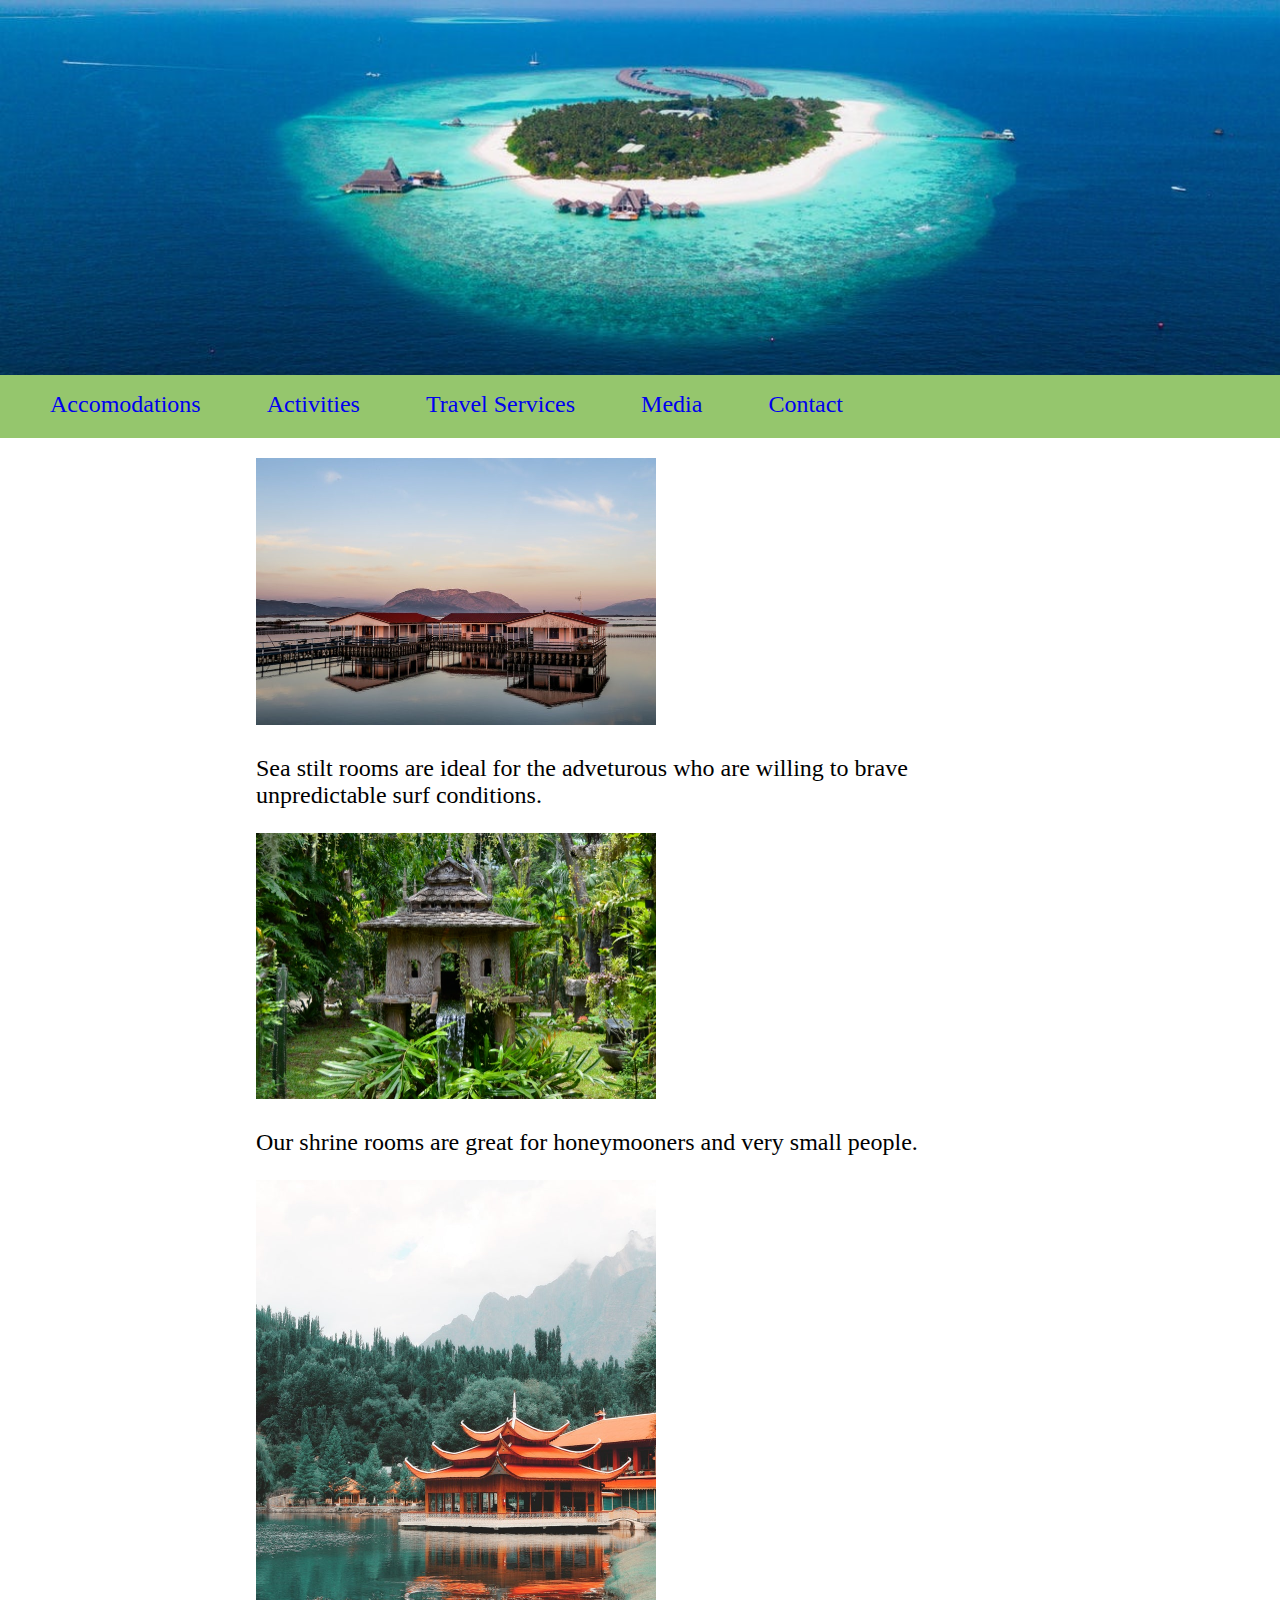
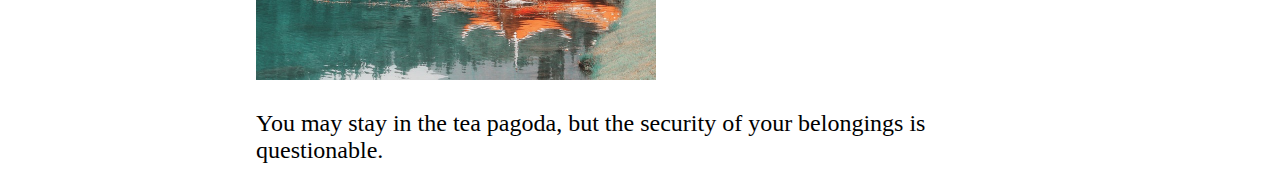
<file: accomodations.html>
<!DOCTYPE html>
<html>
  <head>
    <link rel="stylesheet" href="css/styles.css" type="text/css">
    <title></title>
  </head>
  <body>
    <header>
      <a href="index.html"><img class="titleImg" src="img/accomodation_banner.jpeg" alt="resort arial"></a>

      <nav>
        <ul>
          <li><a href="accomodations.html">Accomodations</a></li>
          <li><a href="activities.html">Activities</a></li>
          <li><a href="services.html">Travel Services</a></li>
          <li><a href="media.html">Media</a></li>
          <li><a href="contact.html">Contact</a></li>
        </ul>
      </nav>
    </header>
      <div class="content">
        <div class="infoBlock">
          <div class="imgBlock">
            <img class="rooms" src="img/bungalow1.jpeg" alt="shrine room">
          </div>
          <div class="copyBlock">
            <p>Sea stilt rooms are ideal for the adveturous who are willing to brave unpredictable surf conditions.</p>
          </div>
        </div>

        <div class="infoBlock">
          <div class="imgBlock">
            <img class="rooms" src="img/bungalow2.jpeg" alt="shrine room">
          </div>
          <div class="copyBlock">
            <p>Our shrine rooms are great for honeymooners and very small people.</p>
          </div>
        </div>

        <div class="infoBlock">
          <div class="imgBlock">
            <img class="rooms" src="img/bungalow3.jpeg" alt="shrine room">
          </div>
          <div class="copyBlock">
            <p>You may stay in the tea pagoda, but the security of your belongings is questionable.</p>
          </div>
        </div>

      </div>
  </body>
</html>
</file>
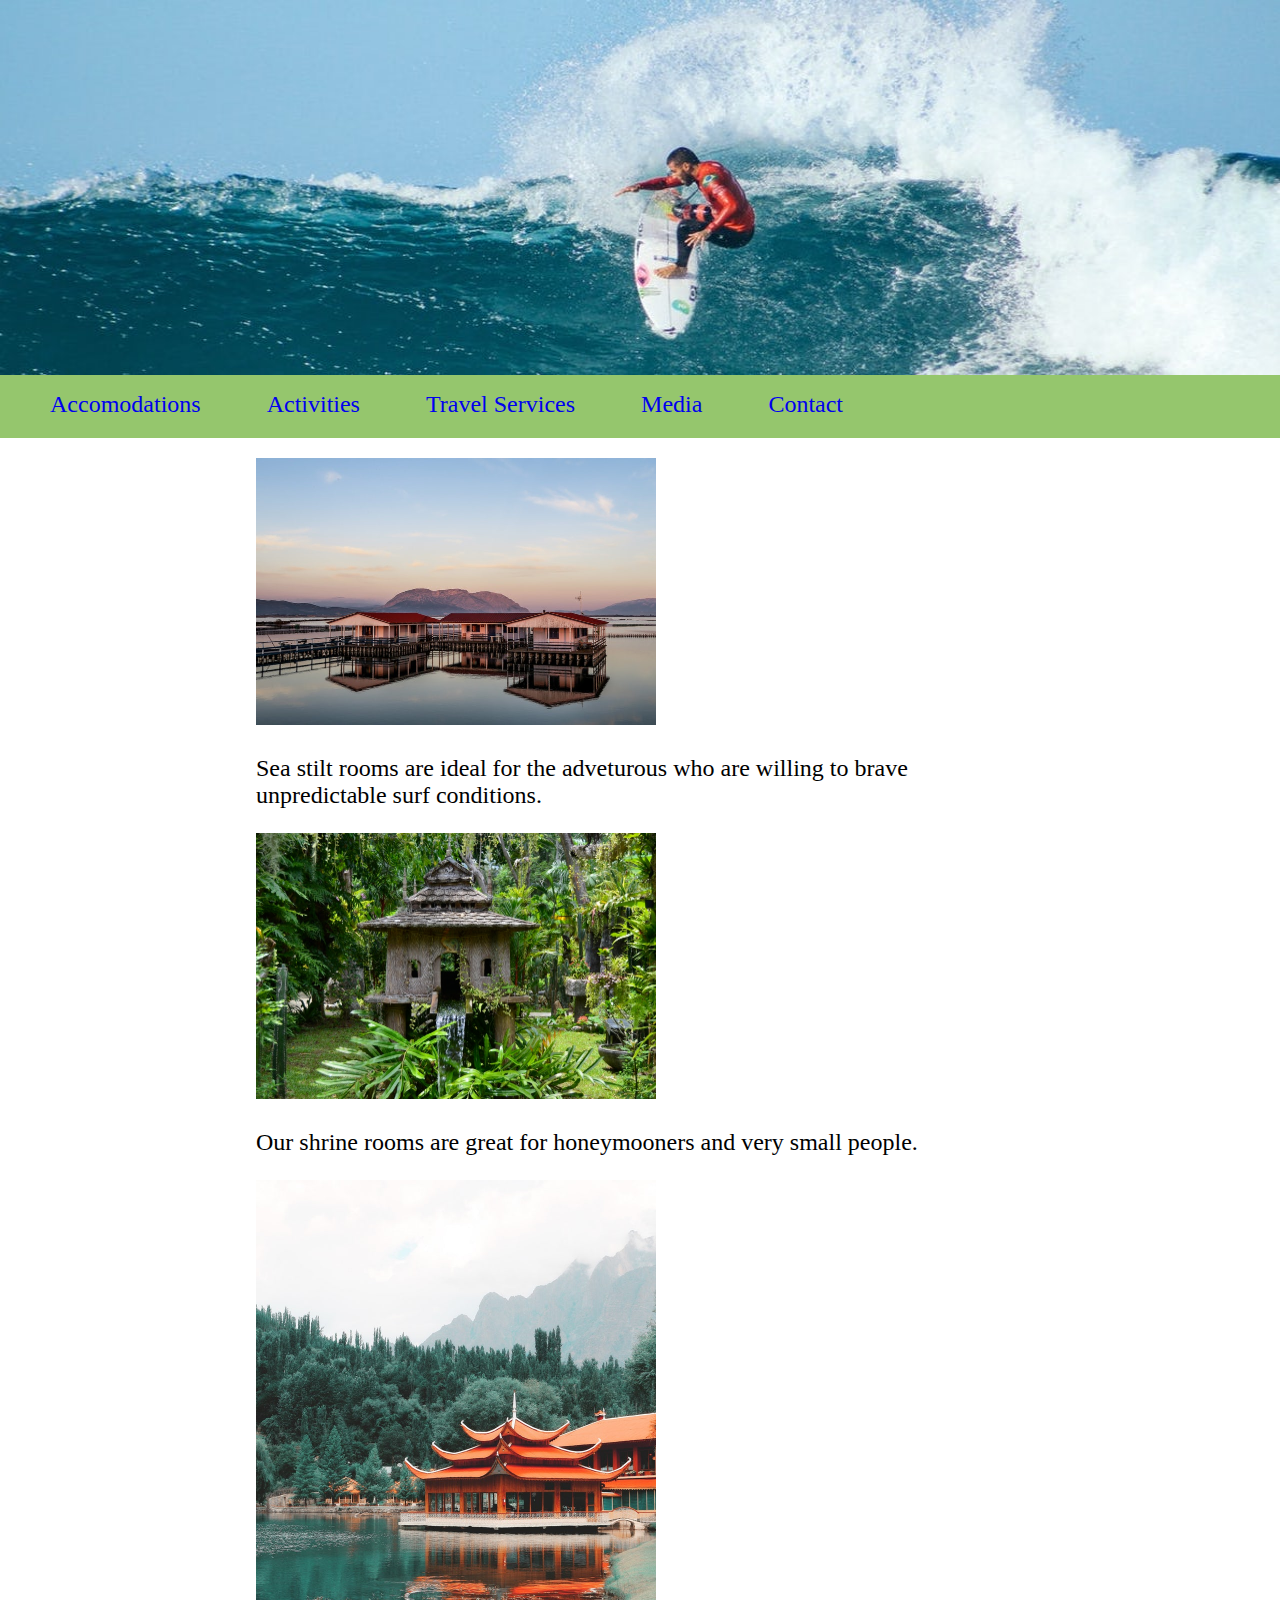
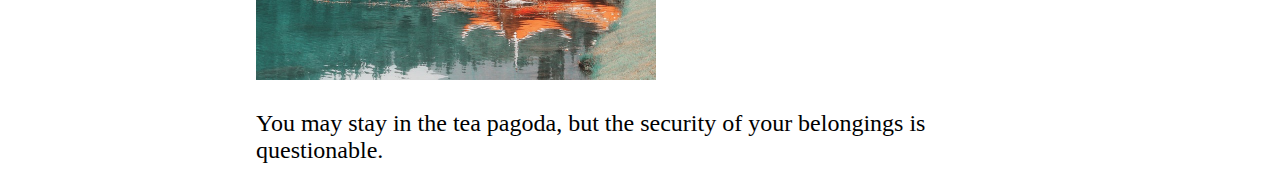
<file: activities.html>
<!DOCTYPE html>
<html>
  <head>
    <link rel="stylesheet" href="css/styles.css" type="text/css">
    <title></title>
  </head>
  <body>
    <header>
      <a href="index.html"><img class="titleImg" src="img/surf.jpeg" alt="photo of a surfer"></a>
      <nav>
        <ul>
          <li><a href="accomodations.html">Accomodations</a></li>
          <li><a href="activities.html">Activities</a></li>
          <li><a href="services.html">Travel Services</a></li>
          <li><a href="media.html">Media</a></li>
          <li><a href="contact.html">Contact</a></li>
        </ul>
      </nav>
    </header>
    <div class="content">
      <div class="infoBlock">
        <div class="imgBlock">
          <img class="rooms" src="img/bungalow1.jpeg" alt="shrine room">
        </div>
        <div class="copyBlock">
          <p>Sea stilt rooms are ideal for the adveturous who are willing to brave unpredictable surf conditions.</p>
        </div>
      </div>

      <div class="infoBlock">
        <div class="imgBlock">
          <img class="rooms" src="img/bungalow2.jpeg" alt="shrine room">
        </div>
        <div class="copyBlock">
          <p>Our shrine rooms are great for honeymooners and very small people.</p>
        </div>
      </div>

      <div class="infoBlock">
        <div class="imgBlock">
          <img class="rooms" src="img/bungalow3.jpeg" alt="shrine room">
        </div>
        <div class="copyBlock">
          <p>You may stay in the tea pagoda, but the security of your belongings is questionable.</p>
        </div>
      </div>

    </div>
  </body>
</html>
</file>
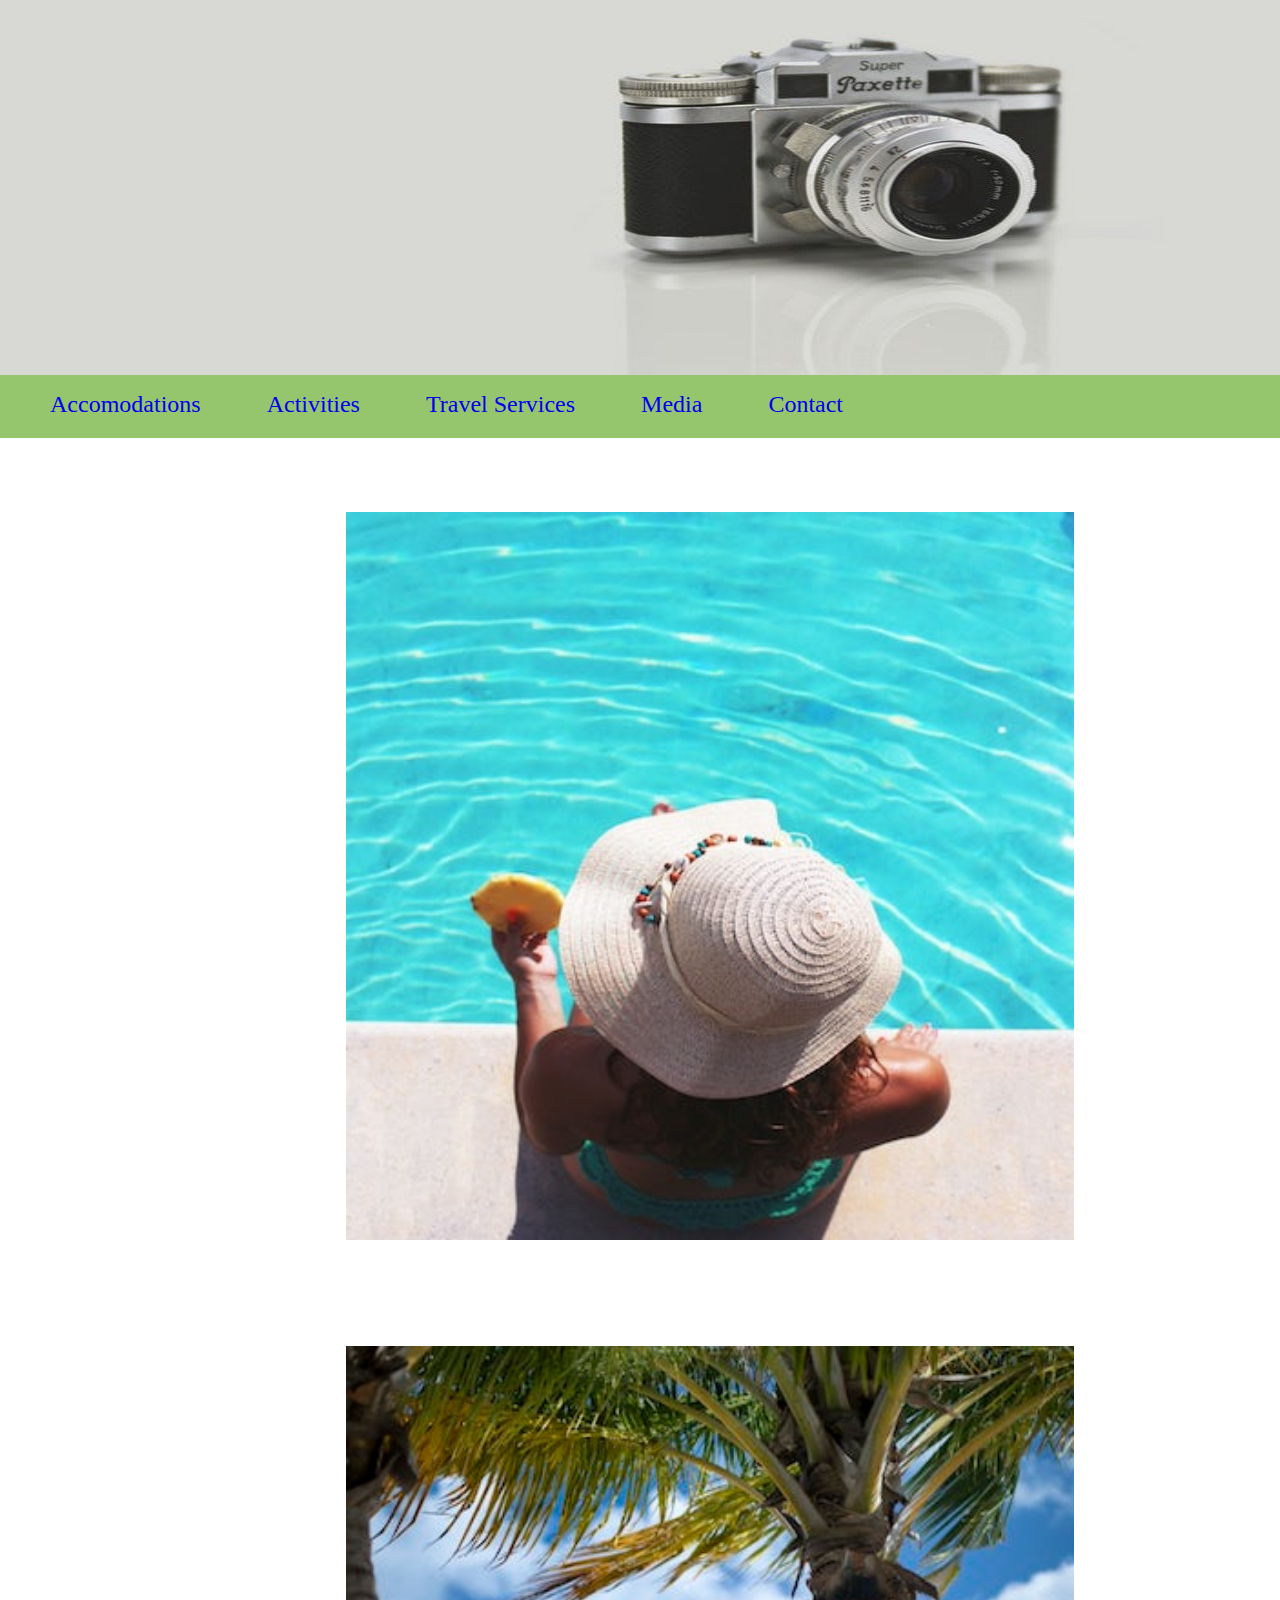
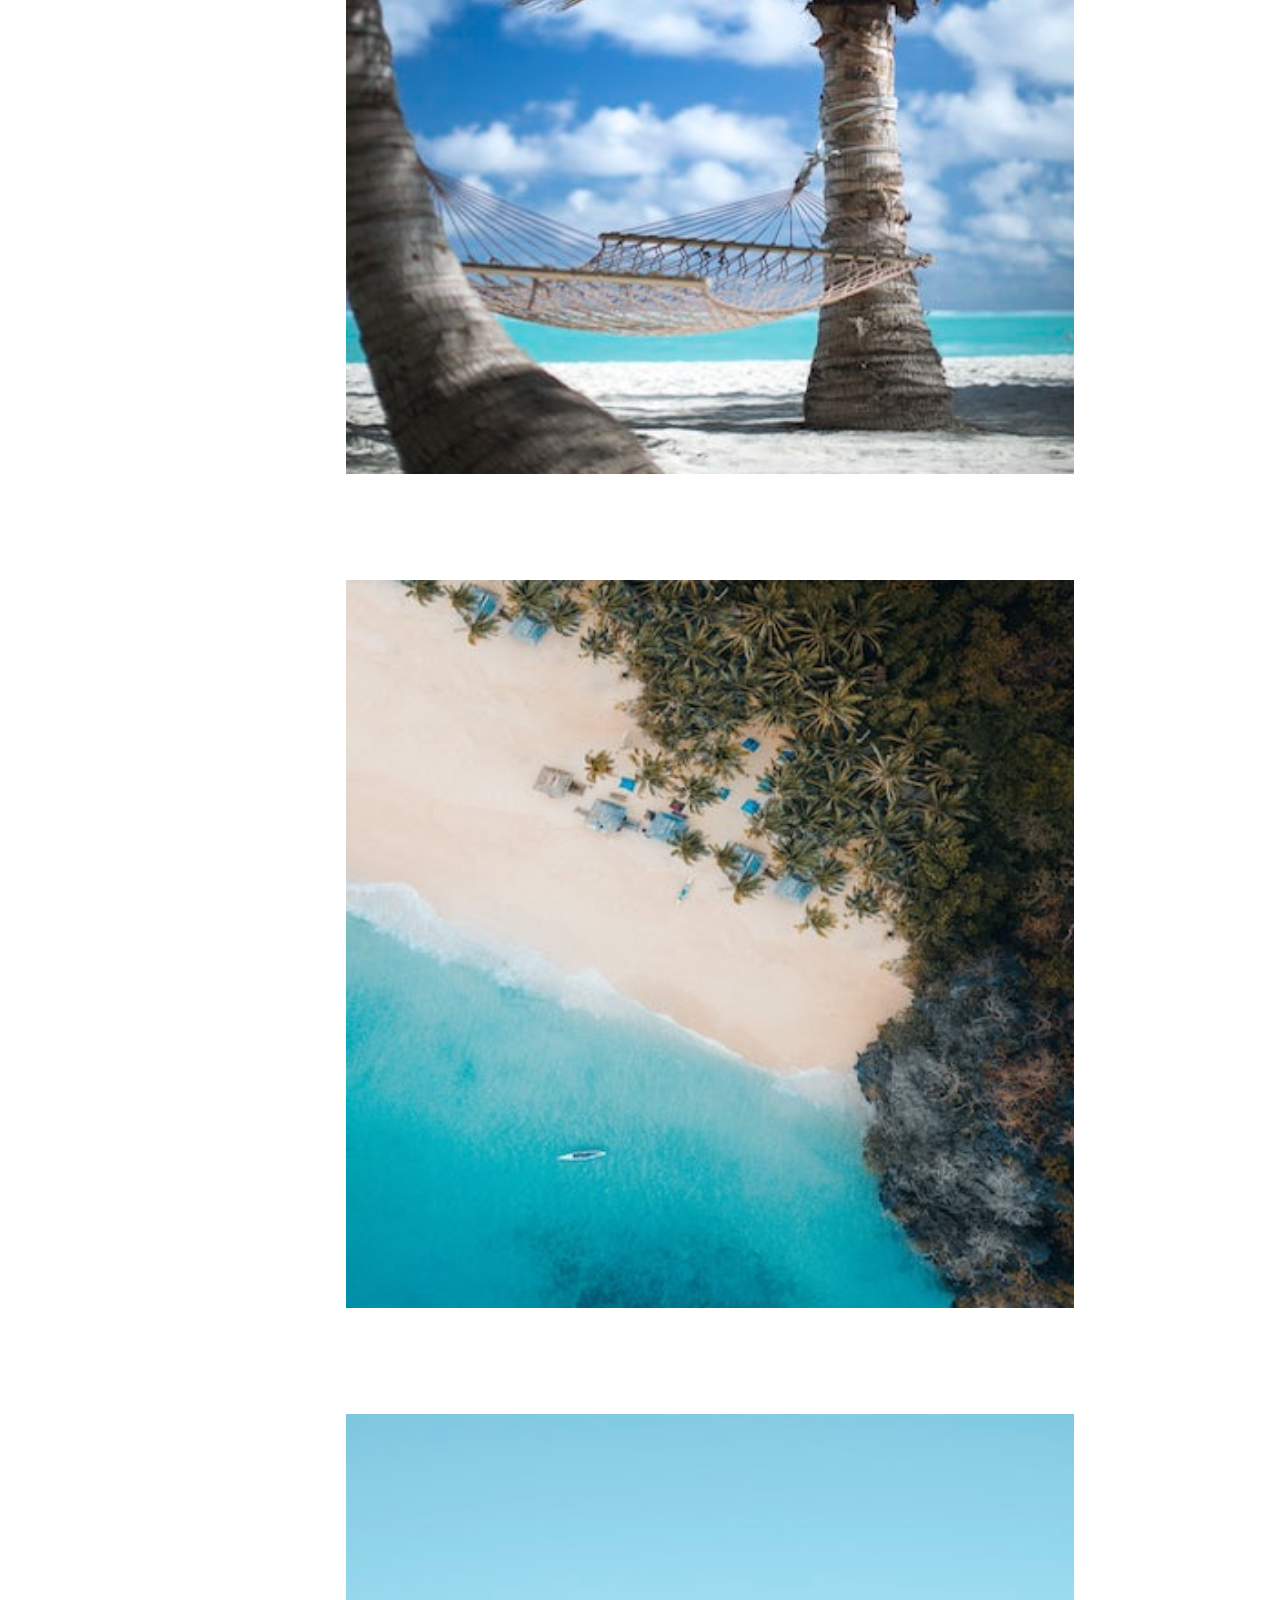
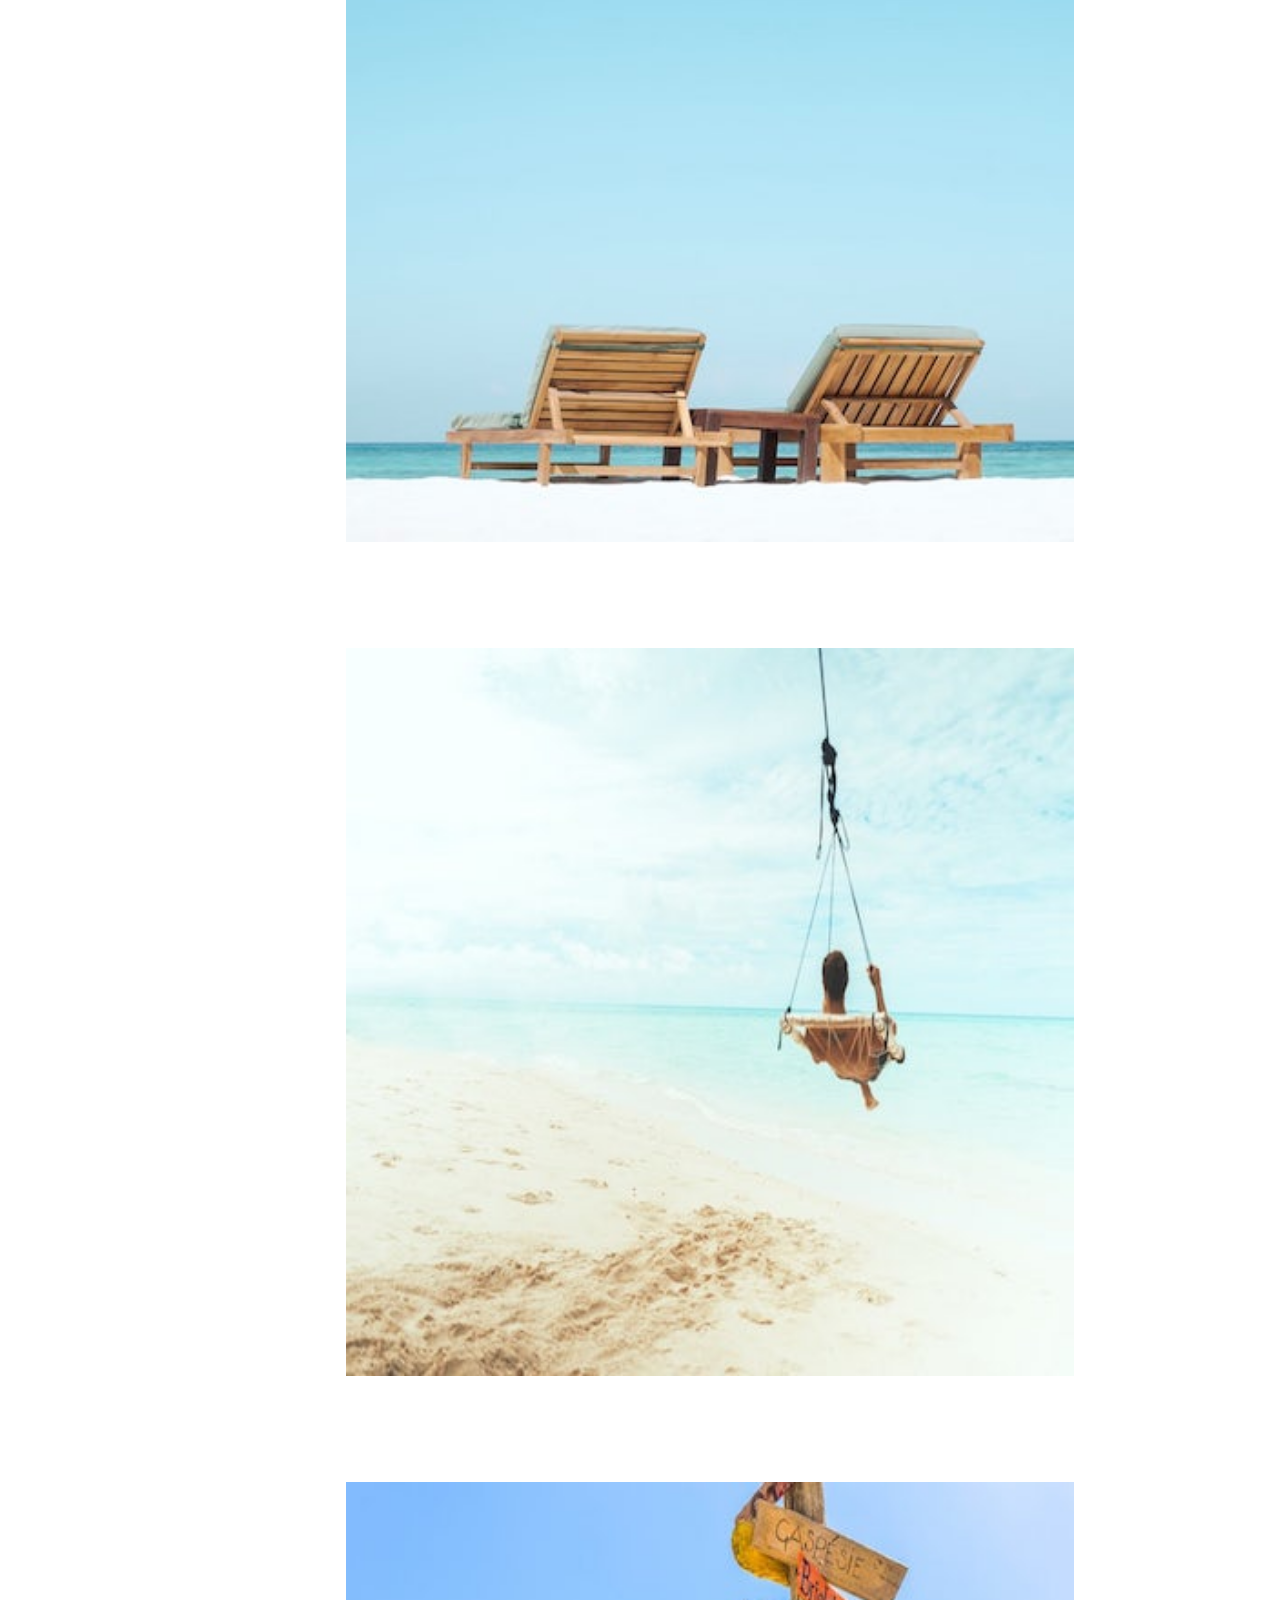
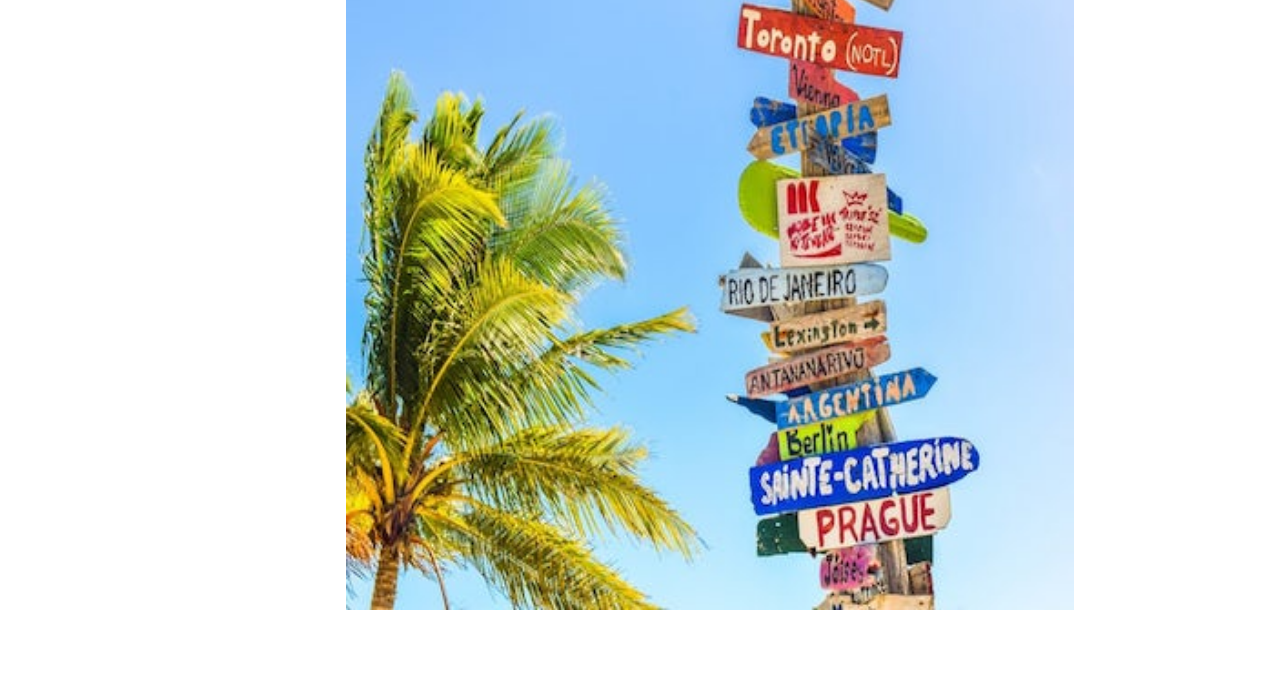
<file: media.html>
<!DOCTYPE html>
<html>
  <head>
    <link rel="stylesheet" href="css/styles.css" type="text/css">
    <title></title>
  </head>
  <body>
    <header>
      <a href="index.html"><img class="titleImg" src="img/camera.jpeg" alt="camera"></a>
      <nav>
        <ul>
          <li><a href="accomodations.html">Accomodations</a></li>
          <li><a href="activities.html">Activities</a></li>
          <li><a href="services.html">Travel Services</a></li>
          <li><a href="media.html">Media</a></li>
          <li><a href="contact.html">Contact</a></li>
        </ul>
      </nav>
    </header>
      <div class="content">
        <ul>
          <li><img src="img/gallery/img1.jpeg" alt="poolside" class="gallery"></li>
          <li><img src="img/gallery/img2.jpeg" alt="hammock & palm trees" class="gallery"></li>
          <li><img src="img/gallery/img3.jpeg" alt="beach arial view" class="gallery"></li>
          <li><img src="img/gallery/img4.jpeg" alt="beach lounge" class="gallery"></li>
          <li><img src="img/gallery/img5.jpeg" alt="sand swings" class="gallery"></li>
          <li><img src="img/gallery/img6.jpeg" alt="directions sign" class="gallery"></li>
        </ul>

      </div>
  </body>
</html>
</file>
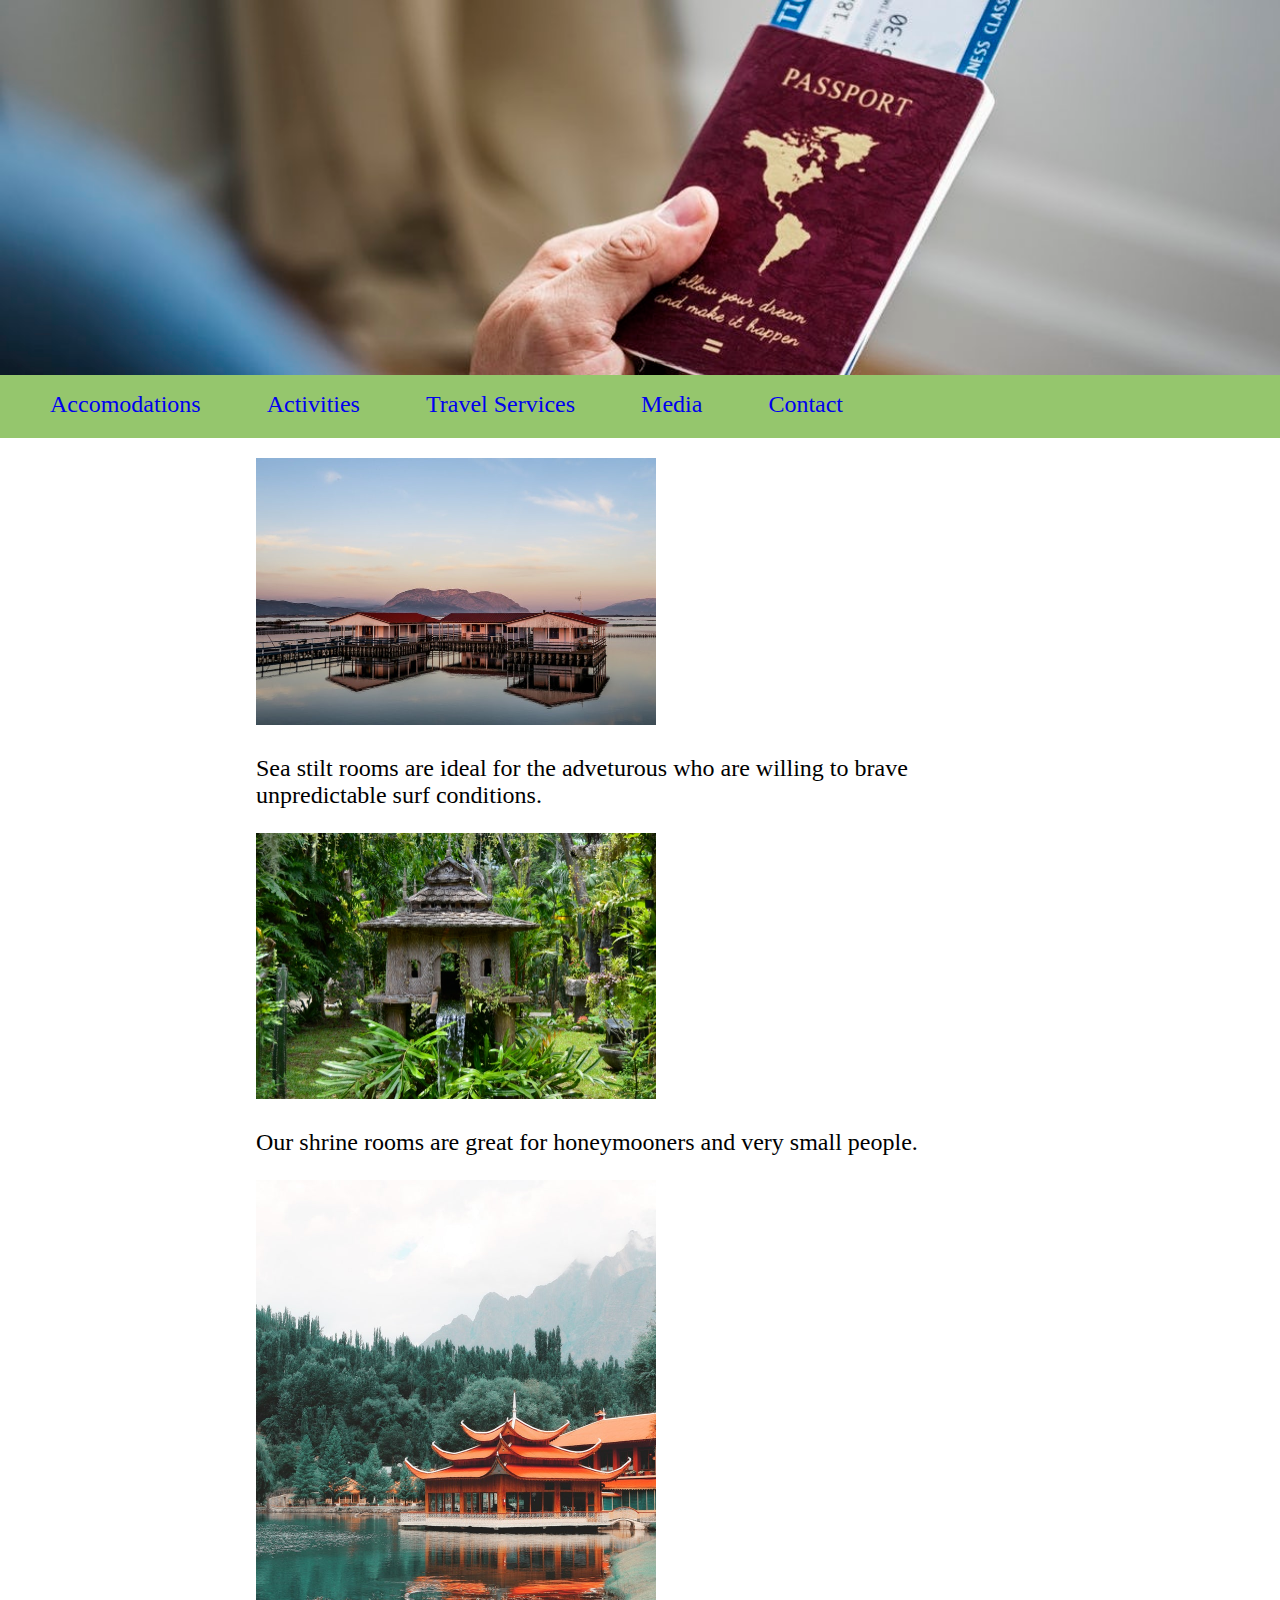
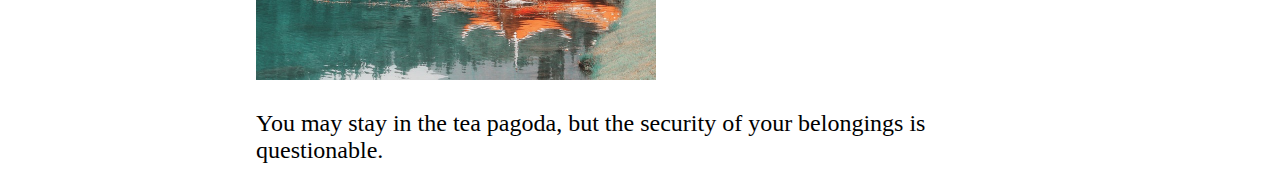
<file: services.html>
<!DOCTYPE html>
<html>
  <head>
    <link rel="stylesheet" href="css/styles.css" type="text/css">
    <title></title>
  </head>
  <body>
    <header>
      <a href="index.html"><img class="titleImg" src="img/passport.jpeg" alt="photo of a passport"></a>

      <nav>
        <ul>
          <li><a href="accomodations.html">Accomodations</a></li>
          <li><a href="activities.html">Activities</a></li>
          <li><a href="services.html">Travel Services</a></li>
          <li><a href="media.html">Media</a></li>
          <li><a href="contact.html">Contact</a></li>
        </ul>
      </nav>
    </header>
    <div class="content">
      <div class="infoBlock">
        <div class="imgBlock">
          <img class="rooms" src="img/bungalow1.jpeg" alt="shrine room">
        </div>
        <div class="copyBlock">
          <p>Sea stilt rooms are ideal for the adveturous who are willing to brave unpredictable surf conditions.</p>
        </div>
      </div>

      <div class="infoBlock">
        <div class="imgBlock">
          <img class="rooms" src="img/bungalow2.jpeg" alt="shrine room">
        </div>
        <div class="copyBlock">
          <p>Our shrine rooms are great for honeymooners and very small people.</p>
        </div>
      </div>

      <div class="infoBlock">
        <div class="imgBlock">
          <img class="rooms" src="img/bungalow3.jpeg" alt="shrine room">
        </div>
        <div class="copyBlock">
          <p>You may stay in the tea pagoda, but the security of your belongings is questionable.</p>
        </div>
      </div>

    </div>
  </body>
</html>
</file>
<file: css/styles.css>
body {
  margin: 0;
  padding: 0;
  font-family: serif;
  font-size: 1.5em;
}

.content {
  width: 60%;
  margin: auto;
}

.titleImg {
  width: 100%;
  max-height: 375px;
}

nav ul {
  background-color: rgb(149	198	109);
  margin: -10px 0 20px 0;
  padding: 20px;
  display: block;
}

nav li {
  display: inline;
  padding: 30px;
  font-family: cursive;
}

nav li a {
  text-decoration: none;
}

.gallery {
  width: 100%;
  margin: 50px;
}

.content li {
  display: inline;
}

.rooms {
  width: 400px;
}


.imgBlock {
  float: left;
}

.copyBlock {
  /* display: inline; */
  float: left;
}

.infoBlock {
  clear: both;

}
</file>
